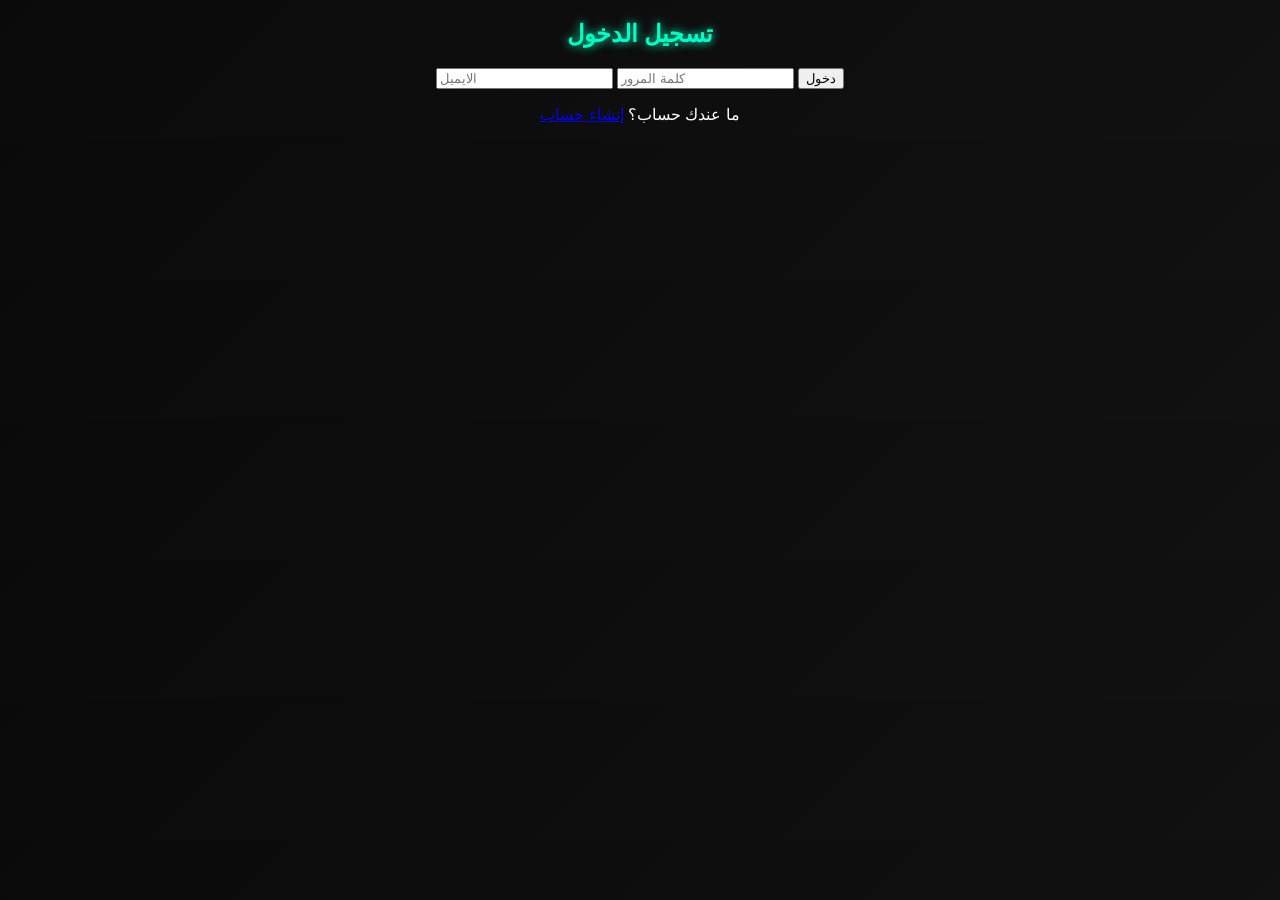
<file: index.html>
<!DOCTYPE html>
<html lang="ar">
<head>
<meta charset="UTF-8">
<title>تسجيل الدخول</title>
<link rel="stylesheet" href="style.css">
</head>
<body>

<div class="box">
<h2>تسجيل الدخول</h2>

<input type="email" id="email" placeholder="الايميل">
<input type="password" id="password" placeholder="كلمة المرور">

<button onclick="login()">دخول</button>

<p>ما عندك حساب؟ <a href="register.html">إنشاء حساب</a></p>
</div>

<script src="script.js"></script>
</body>
</html>
</file>
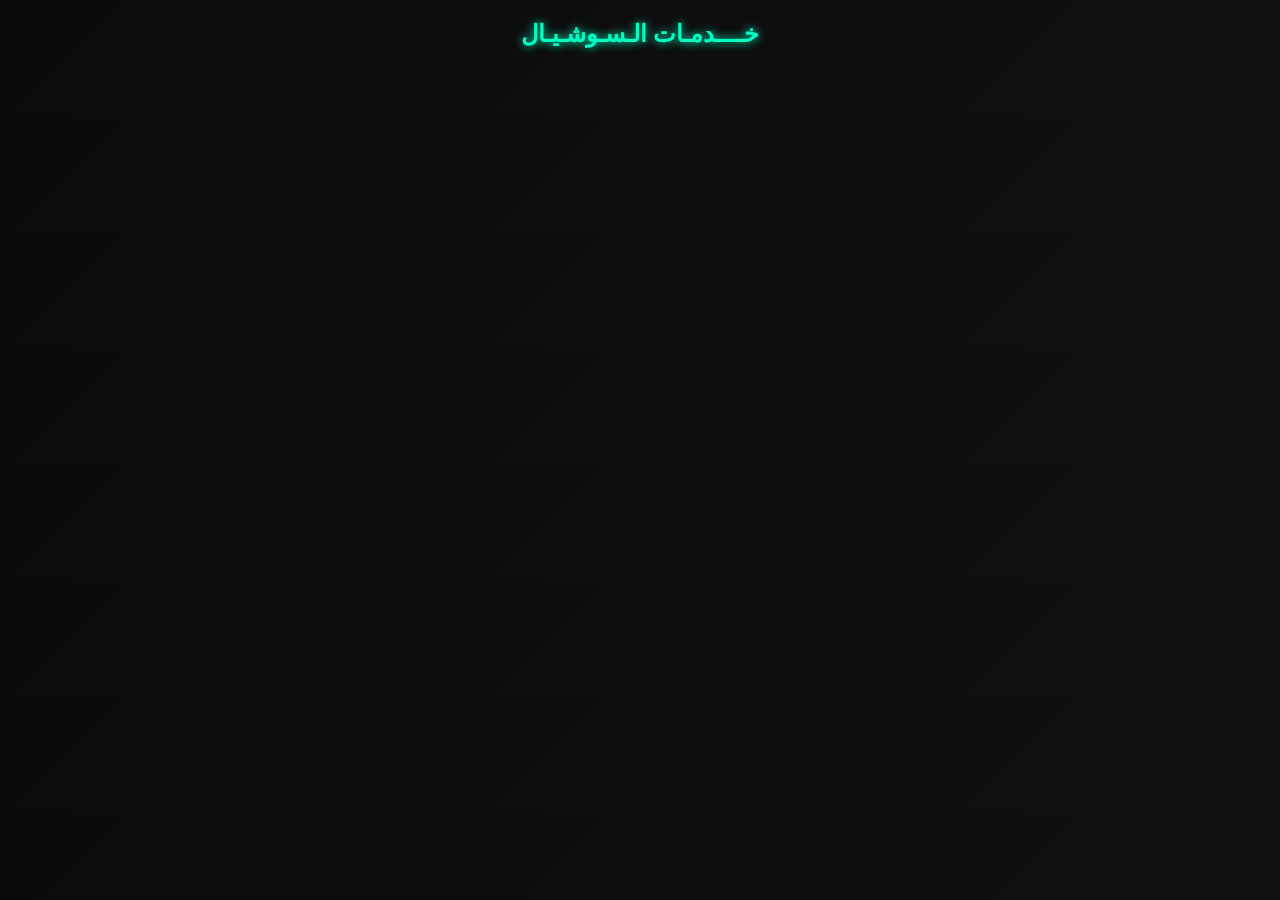
<file: dashboard.html>
<!DOCTYPE html>
<html lang="ar">
<head>
<meta charset="UTF-8">
<title>الخدمات</title>
<link rel="stylesheet" href="style.css">
</head>
<body>

<h2>خــــدمـات الـسـوشـيـال</h2>

<div id="services"></div>

<script src="script.js"></script>
</body>
</html>
</file>
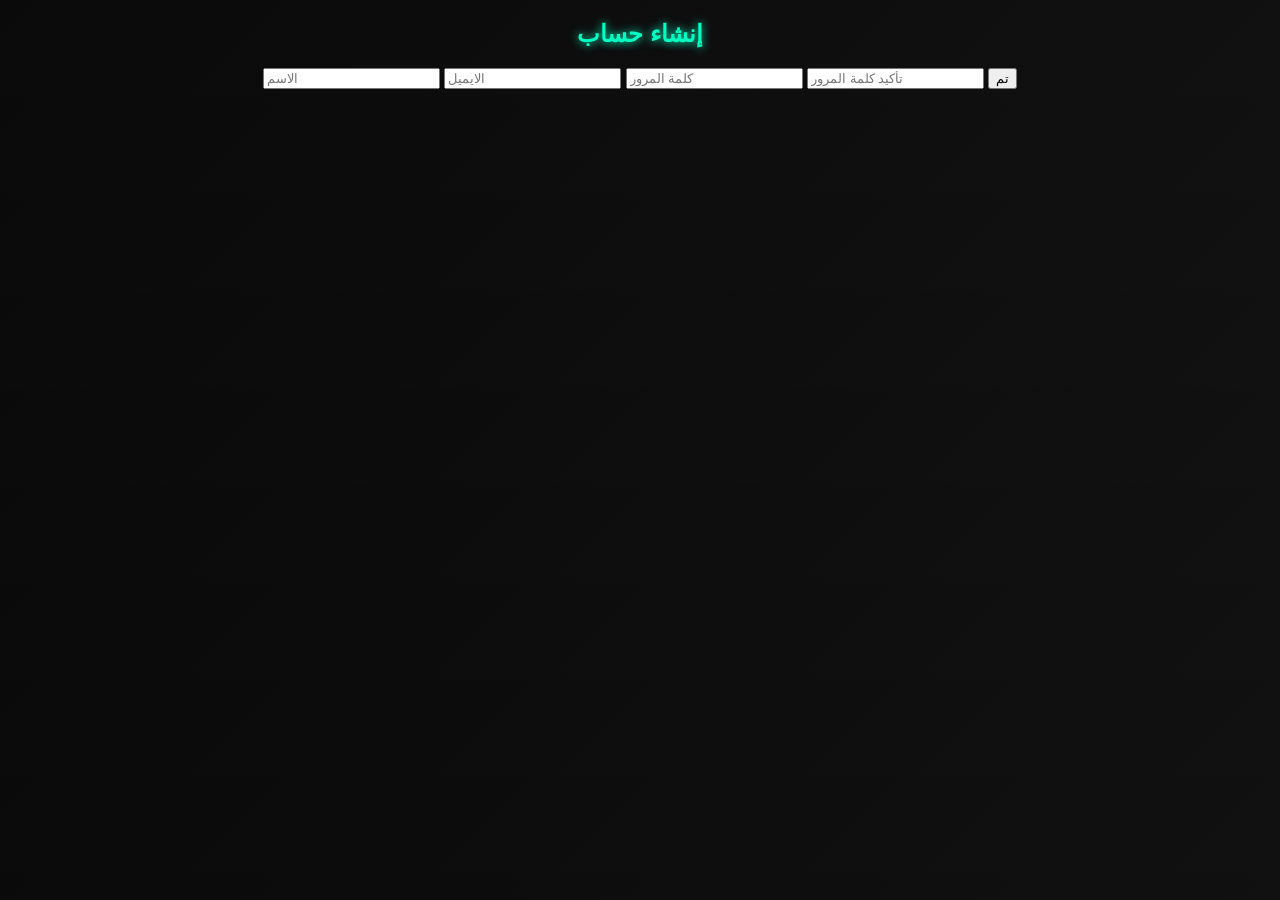
<file: register.html>
<!DOCTYPE html>
<html lang="ar">
<head>
<meta charset="UTF-8">
<title>إنشاء حساب</title>
<link rel="stylesheet" href="style.css">
</head>
<body>

<div class="box">
<h2>إنشاء حساب</h2>

<input type="text" id="name" placeholder="الاسم">
<input type="email" id="regEmail" placeholder="الايميل">
<input type="password" id="regPass" placeholder="كلمة المرور">
<input type="password" id="regPass2" placeholder="تأكيد كلمة المرور">

<button onclick="register()">تم</button>

</div>

<script src="script.js"></script>
</body>
</html>
</file>
<file: style.css>
body {
  font-family: Arial;
  background: linear-gradient(135deg, #0a0a0a, #111);
  color: #fff;
  text-align: center;
}

h2 {
  margin-top: 20px;
  color: #00ffc3;
  text-shadow: 0 0 10px #00ffc3;
}

#services {
  display: grid;
  grid-template-columns: repeat(auto-fit, minmax(250px, 1fr));
  padding: 20px;
  gap: 15px;
}

.service {
  background: linear-gradient(145deg, #1a1a1a, #0d0d0d);
  border: 1px solid #00ffc3;
  border-radius: 15px;
  padding: 15px;
  box-shadow: 0 0 10px #00ffc355;
  transition: 0.3s;
}

.service:hover {
  transform: translateY(-5px);
  box-shadow: 0 0 20px #00ffc3;
}

.service h3 {
  font-size: 16px;
  margin-bottom: 10px;
}

.counter {
  display: flex;
  justify-content: center;
  gap: 10px;
  margin: 10px 0;
}

.counter button {
  width: 40px;
  height: 40px;
  background: #00ffc3;
  border: none;
  border-radius: 8px;
  font-size: 18px;
  cursor: pointer;
  transition: 0.2s;
}

.counter button:hover {
  background: #00b894;
}

.counter span {
  min-width: 60px;
  display: flex;
  align-items: center;
  justify-content: center;
  background: #000;
  border-radius: 8px;
  padding: 5px;
  border: 1px solid #00ffc3;
}

.orderBtn {
  width: 100%;
  padding: 10px;
  background: linear-gradient(90deg, #00ffc3, #00b894);
  border: none;
  border-radius: 8px;
  cursor: pointer;
  font-weight: bold;
  transition: 0.3s;
}

.orderBtn:hover {
  background: linear-gradient(90deg, #00b894, #00ffc3);
}
</file>
